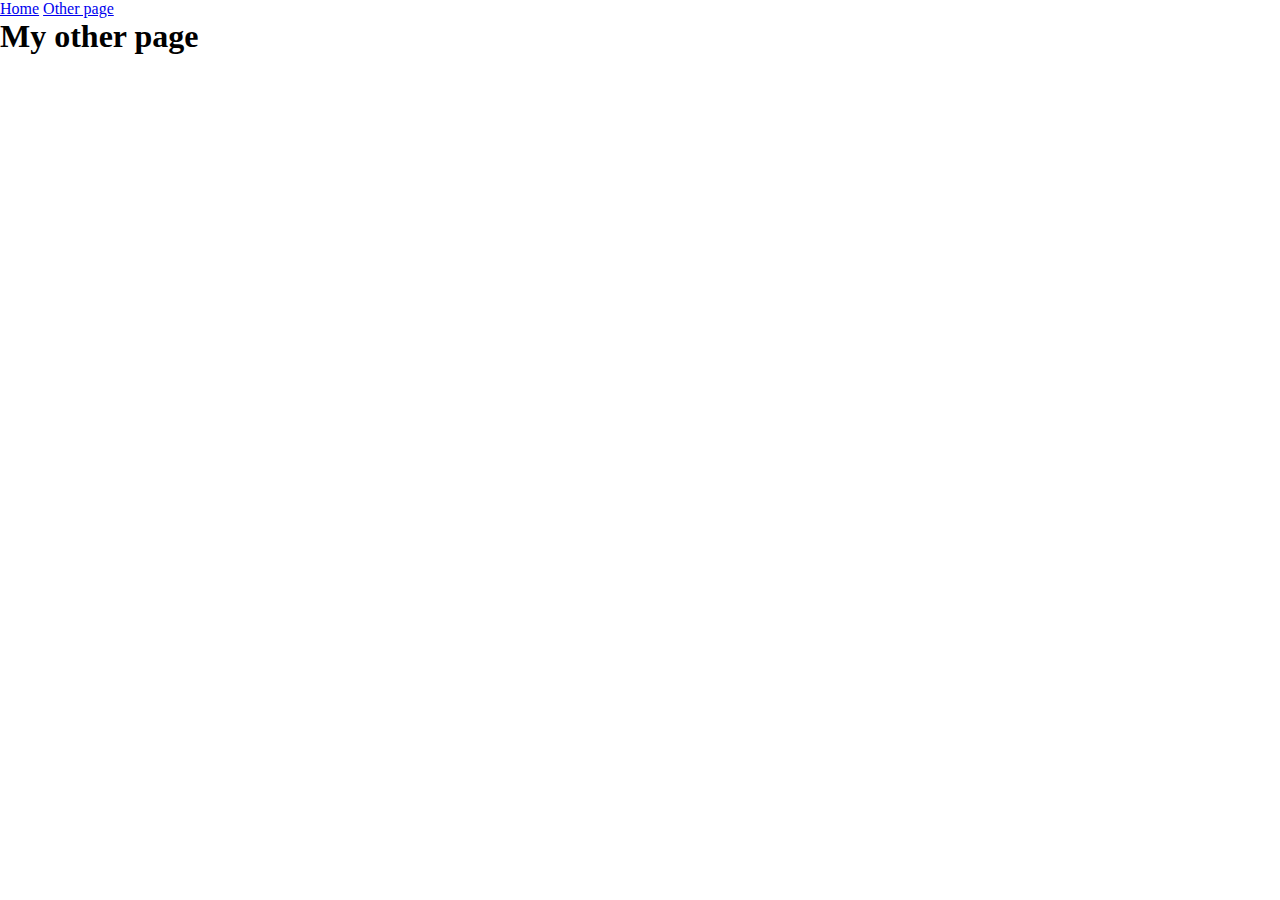
<file: page2.html>
<!DOCTYPE html>
<html lang="en">
  <head>
    <title>Other page</title>
    <meta charset="UTF-8" />
    <meta name="viewport" content="width=device-width" />
    <link rel="stylesheet" href="styles.css" />
    <script type="module" src="script.js"></script>
  </head>
  <body>
    <nav>
      <a href="/">Home</a>
      <a href="/page2.html" aria-current="page">Other page</a>
    </nav>
    <main>
      <h1>My other page</h1>
    </main>
  </body>
</html>
</file>
<file: styles.css>
* {
  margin:0;
  padding:0;
}



.navbar{
  display:flex;
}

.nav-list{
  width:100;
  display:flex;
  align-items:center;
  background-color:blue
  
}

.nav-list li{
  list-style:none;
  padding:30px 30px;
  
}

.nav-list a{
  text-decoration:none;
  color:white;
}

.nav-list li a:hover{
  color:rgb(0, 162, 255);
 }

 .rightnav{
  width:100;
  text-align:right;
 
}
#Welcome{
  padding:5px;
  font-size:17px;
  
      
}
background{
  background: rgba(0,0,0,width: auto;
  height: auto;
  padding: 10px 20px 10px 20px;
  margin-top: 0;
  margin-bottom: 0;
  border: 1px solid #88D5ED;)
   
    
}
.Instruction{

}
</file>
